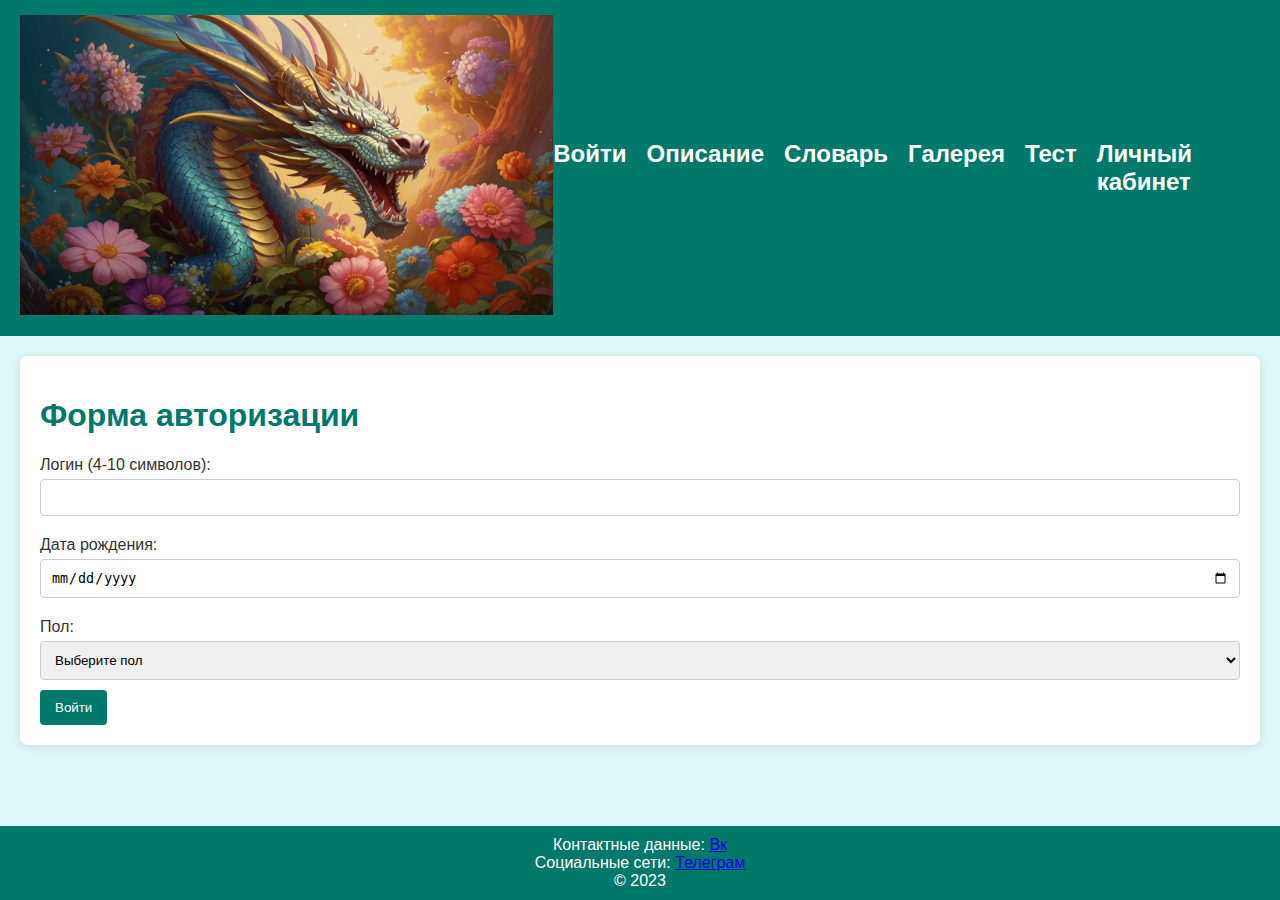
<file: index.html>
<!DOCTYPE html>
<html lang="ru">
<head>
    <meta charset="UTF-8">
    <meta name="viewport" content="width=device-width, initial-scale=1.0">
    <link rel="stylesheet" href="css/styles.css">
    <title>Авторы: Дарья Перфильева и Яна Милан</title>
</head>
<body>
    <header>
        <div class="logo"><img src="image/logo2.jpg"  height="300px"></div>
        <nav>
            <ul>
                <li><a href="index.html">Войти</a></li>
                <li><a href="description.html">Описание</a></li>
                <li><a href="dictionary.html">Словарь</a></li>
                <li><a href="gallery.html">Галерея</a></li>
                <li><a href="test.html">Тест</a></li>
                <li><a href="profile.html">Личный кабинет</a></li>
    
            </ul>
        </nav>
        <div class="auth">
            <span id="username"></span>
            <button id="logout" style="display:none;">Выйти</button>
        </div>
    </header>

    <main>
        <h1 id="auth-text">Форма авторизации</h1>
        <form id="authForm">
            <label for="login">Логин (4-10 символов):</label>
            <input type="text" id="login" name="login" required pattern="[а-яА-ЯёЁ0-9]{4,10}">
            <span class="error" id="loginError"></span>

            <label for="dob">Дата рождения:</label>
            <input type="date" id="dob" name="dob" required min="1950-01-01" max="2024-12-28">
            <span class="error" id="dobError"></span>

            <label for="gender">Пол:</label>
            <select id="gender" name="gender" required>
                <option value="">Выберите пол</option>
                <option value="male">Мужской</option>
                <option value="female">Женский</option>
            </select>
            <span class="error" id="genderError"></span>

            <button type="submit">Войти</button>
        </form>
    </main>

    <footer>
        <div>Контактные данные: <a href="https://vk.com/book_with_cupoftea">Вк</a></div>
        <div>Социальные сети: <a href="https://t.me/+izj1ub1d2wg2OWVi">Телеграм</a></div>
        <div>&copy; 2023</div>
    </footer>

    <script src="js/script.js"></script>
</body>
</html>
</file>
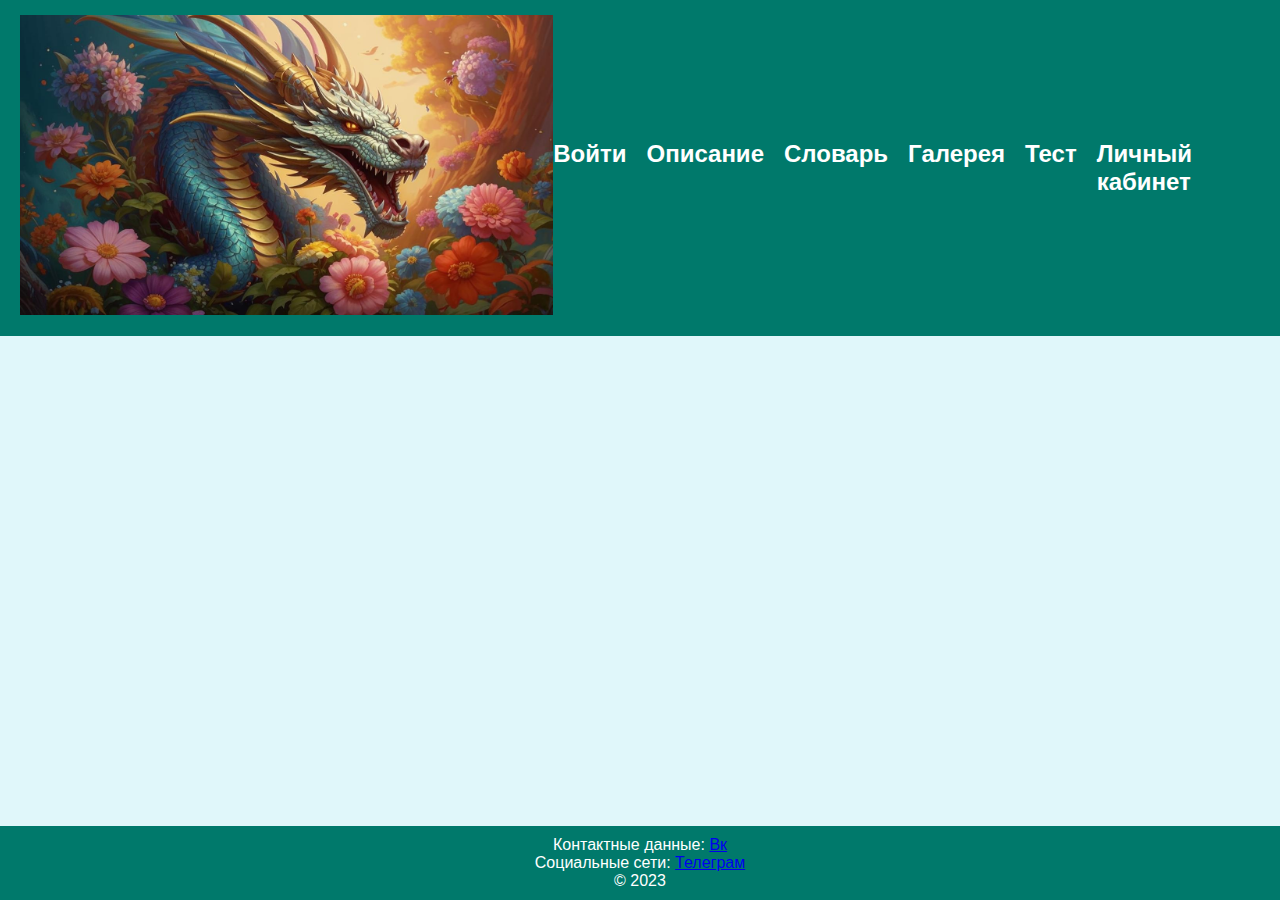
<file: description.html>
<!DOCTYPE html>
<html lang="ru">
<head>
    <meta charset="UTF-8">
    <meta name="viewport" content="width=device-width, initial-scale=1.0">
    <link rel="stylesheet" href="css/styles.css">
    <title>Описание</title>
</head>
<body>
    <header>
        <div class="logo"><img src="image/logo2.jpg"  height="300px"></div>
        <nav>
            <ul>
                <li><a href="index.html">Войти</a></li>
                <li><a href="description.html">Описание</a></li>
                <li><a href="dictionary.html">Словарь</a></li>
                <li><a href="gallery.html">Галерея</a></li>
                <li><a href="test.html">Тест</a></li>
                <li><a href="profile.html">Личный кабинет</a></li>
            </ul>
        </nav>
        <div class="auth">
            <span id="username"></span>
            <button id="logout" style="display:none;">Выйти</button>
        </div>
    </header>

    <main id="main">
        <h1>Давайте знакомиться!</h1>
        <img src="image/portret.png" width="300px"> <br>
        <p> Меня зовут Дарья, и уже несколько лет я пишу книги. <br>
            Сейчас у меня два направления фэнтези и современный любовный роман. <br>
            Каждый жанр мне близок и любим.
            Для любителей фэнтези я пишу под псевдонимом Дарья Перфильева, а современные романы – Яна Милан. <br>
            Я – многодетная мама, любитель математики и постоянный студент. <br>
            У меня множество книг в жанре романтического фэнтези, чуть меньше в жанре СЛР.<br>
            Есть одна напечатанная книга, которую можно купить на OZON.<br>
            Не представляю свою жизнь без книг и писательства.<br>
            Если вы хотите узнать обо мне и о моих книгах больше, то подписывайтесь на мои соцсети! <br>
           <a href="https://litnet.com/ru/yana-milan-u8846653">Все книги Яны Милан </a> <br>
            <a href="https://litnet.com/ru/darya-perfileva-u5852572">Все книги Дарьи Перфильевой</a> <br> 
            <a href="https://vk.com/book_with_cupoftea">Группа в контакте с полезной информацией</a><br>
            <a href="https://t.me/+izj1ub1d2wg2OWVi">Канал в телеграмме для розыгрышей и информации</a> <br>         
            <a href="https://vk.com/clips78019396">Все мои клипы Вконтакте</a>
            </p>
    </main>

    <footer>
        <div>Контактные данные: <a href="https://vk.com/book_with_cupoftea">Вк</a></div>
        <div>Социальные сети: <a href="https://t.me/+izj1ub1d2wg2OWVi">Телеграм</a></div>
        <div>&copy; 2023</div>
    </footer>
    <script src="js/code.js"></script>
</body>
</html>
</file>
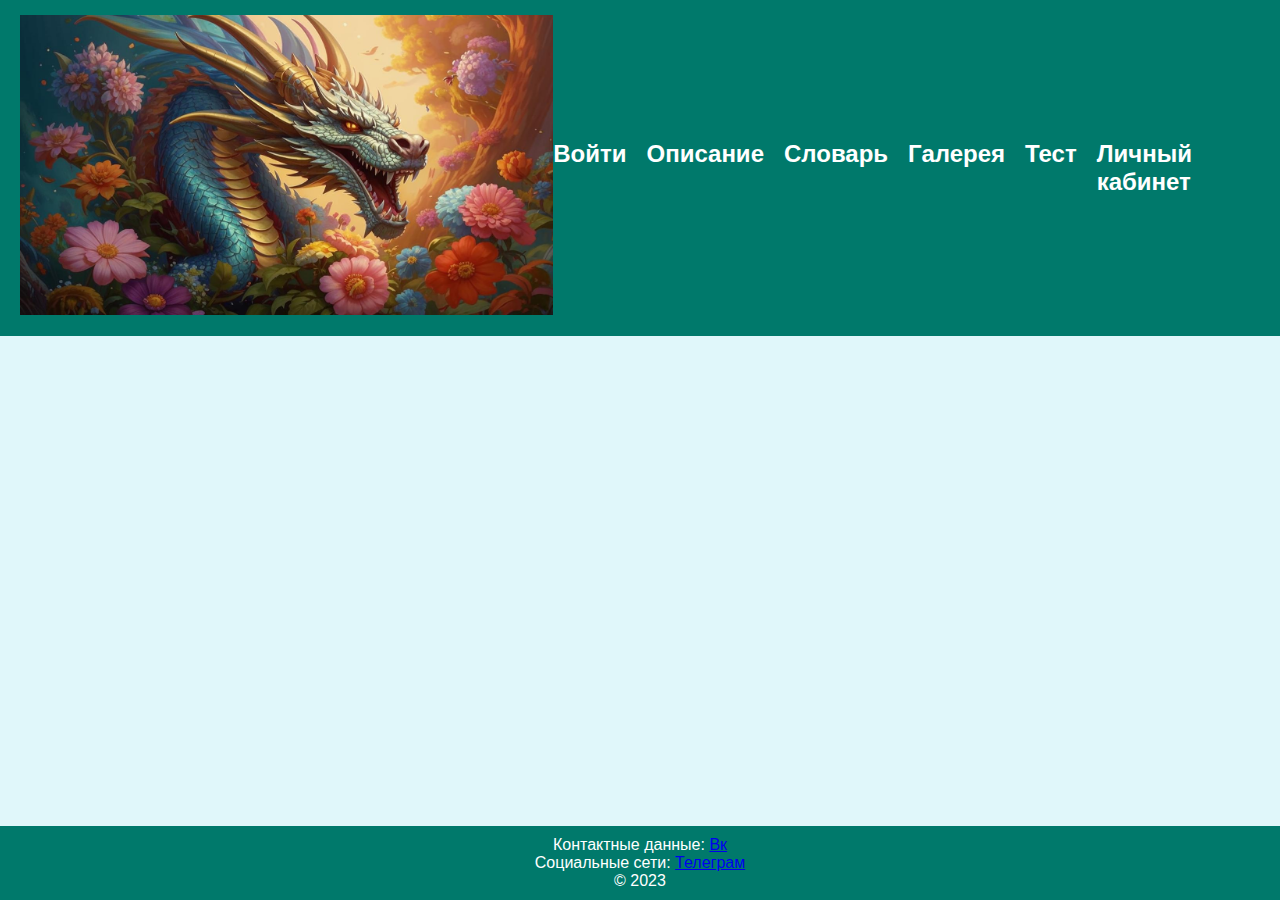
<file: dictionary.html>
<!DOCTYPE html>
<html lang="ru">
<head>
    <meta charset="UTF-8">
    <meta name="viewport" content="width=device-width, initial-scale=1.0">
    <link rel="stylesheet" href="css/styles.css">
    <title>Словарь</title>
</head>
<body>
    <header>
        <div class="logo"><img src="image/logo2.jpg"  height="300px"></div>
        <nav>
            <ul>
                <li><a href="index.html">Войти</a></li>
                <li><a href="description.html">Описание</a></li>
                <li><a href="dictionary.html">Словарь</a></li>
                <li><a href="gallery.html">Галерея</a></li>
                <li><a href="test.html">Тест</a></li>
                <li><a href="profile.html">Личный кабинет</a></li>
            </ul>
        </nav>
        <div class="auth">
            <span id="username"></span>
            <button id="logout" style="display:none;">Выйти</button>
        </div>
    </header>

    <main id="main">
        <h1>Список книг</h1>
        <input type="text" id="search" placeholder="Поиск книги...">
        <div id="descrbook"></div>
        <ul id="print">
     
        </ul> 
        <ul id="print_eh">

        </ul>
        <div id="definition"></div>
    </main>

    <footer>
        <div>Контактные данные: <a href="https://vk.com/book_with_cupoftea">Вк</a></div>
        <div>Социальные сети: <a href="https://t.me/+izj1ub1d2wg2OWVi">Телеграм</a></div>
        <div>&copy; 2023</div>
    </footer>
    <script src="js/scdef.js"></script>
</body>
</html>
</file>
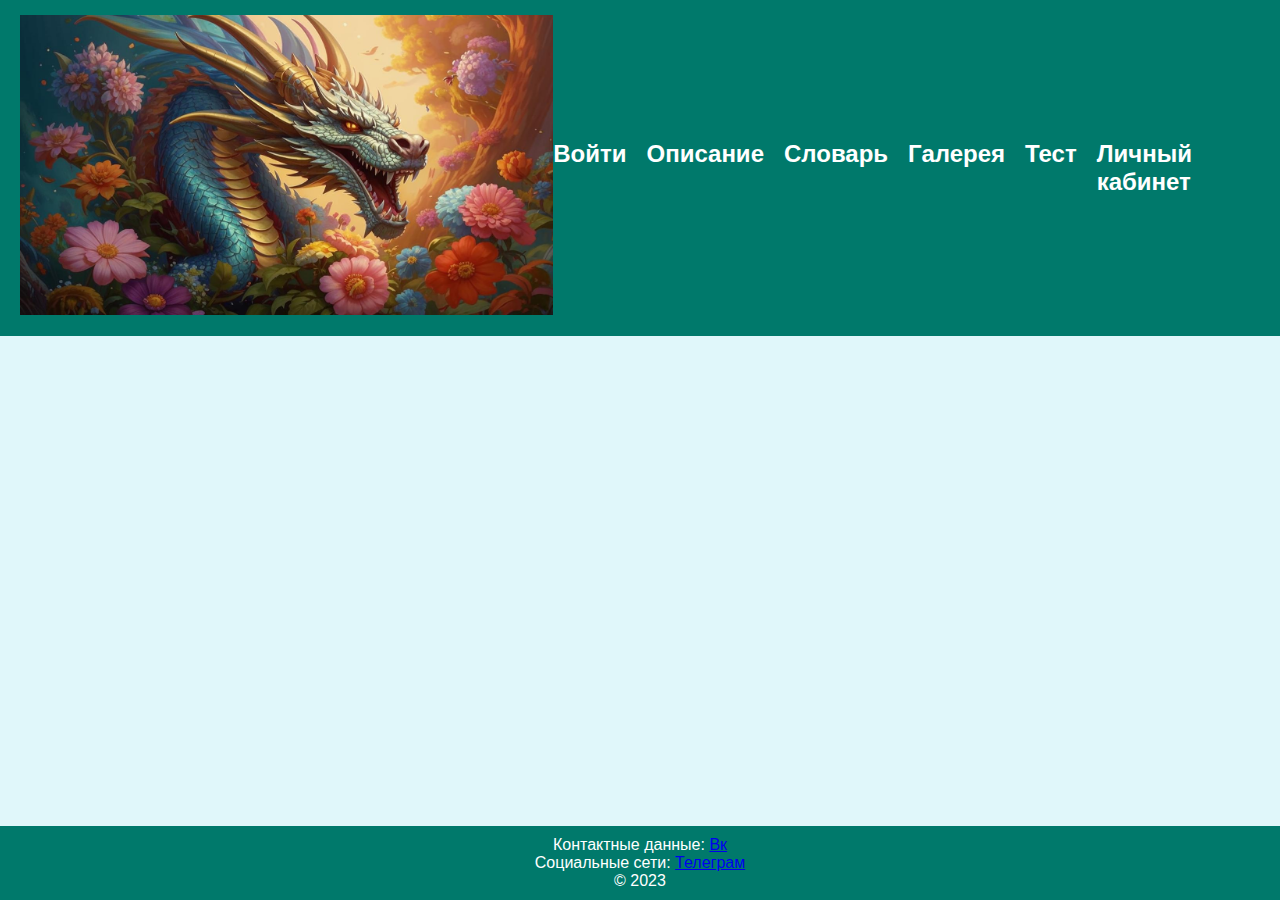
<file: gallery.html>
<!DOCTYPE html>
<html lang="ru">
<head>
    <meta charset="UTF-8">
    <meta name="viewport" content="width=device-width, initial-scale=1.0">
    <link rel="stylesheet" href="css/styles.css">
    <title>Галерея</title>
</head>
<body>
    <header>
        <div class="logo"><img src="image/logo2.jpg"  height="300px"></div>
        <nav>
            <ul>
                <li><a href="index.html">Войти</a></li>
                <li><a href="description.html">Описание</a></li>
                <li><a href="dictionary.html">Словарь</a></li>
                <li><a href="gallery.html">Галерея</a></li>
                <li><a href="test.html">Тест</a></li>
                <li><a href="profile.html">Личный кабинет</a></li>
            </ul>
        </nav>
        <div class="auth">
            <span id="username"></span>
            <button id="logout" style="display:none;">Выйти</button>
        </div>
    </header>

    <main id="main"> 
        <section class="gallery">
            <div id="dobav-img"></div>
            <div class="box-karousel">
                <div>
                    <button id="btnNaz"><</button>
                </div>
                <div class="wrapp">
                    <div class="karousel">
                        <div class="deff"><p class="num-slide">Убить мужа или жена под прикрытием</p><img class="imgslide" src="image/book1.png" alt="1"></div>
                        <div class="deff"><p class="num-slide">Жена - (не) игрушка для дракона</p><img class="imgslide" src="image/book2.png" alt="2"></div>
                        <div class="deff"><p class="num-slide">Жена по договору для мага с детьми</p><img class="imgslide" src="image/book3.png" alt="3"></div>
                        <div class="deff"><p class="num-slide">Таверна строгого режима</p><img class="imgslide" src="image/book4.png" alt="4"></div>
                        <div class="deff"><p class="num-slide">Землянка для проректора</p><img class="imgslide" src="image/book5.png" alt="5"></div>
                    </div> 
                </div>
                <div>
                    <button id="btnPver">></button>
                </div>
            </div>
        </section>
    </main>


    <footer>
        <div>Контактные данные: <a href="https://vk.com/book_with_cupoftea">Вк</a></div>
        <div>Социальные сети: <a href="https://t.me/+izj1ub1d2wg2OWVi">Телеграм</a></div>
        <div>&copy; 2023</div>
    </footer>

    <script src="js/code.js"></script>
    <script>
       let c = 1
document.getElementById("dobav-img").innerText = c + " слайд из 5"

function funR() {
    if (x < car.length - 1) {
        x += 1
        c += 1
    }
    
    document.documentElement.style.setProperty("--transfX", x * (-600) + "px");
    document.getElementById("dobav-img").innerText = c + " слайд из 5"
}

function funL() {
    if (x > 0) {
        x -= 1
        c -= 1 
    }

    document.documentElement.style.setProperty("--transfX", x * (-600) + "px");
    document.getElementById("dobav-img").innerText = c + " слайд из 5"
}


let car = document.getElementsByClassName('deff');
let x = 0;


const btnP = document.getElementById('btnPver')
btnP.addEventListener('click', funR)
const btnM = document.getElementById('btnNaz')
btnM.addEventListener('click', funL)

    </script>
</body>
</html>
</file>
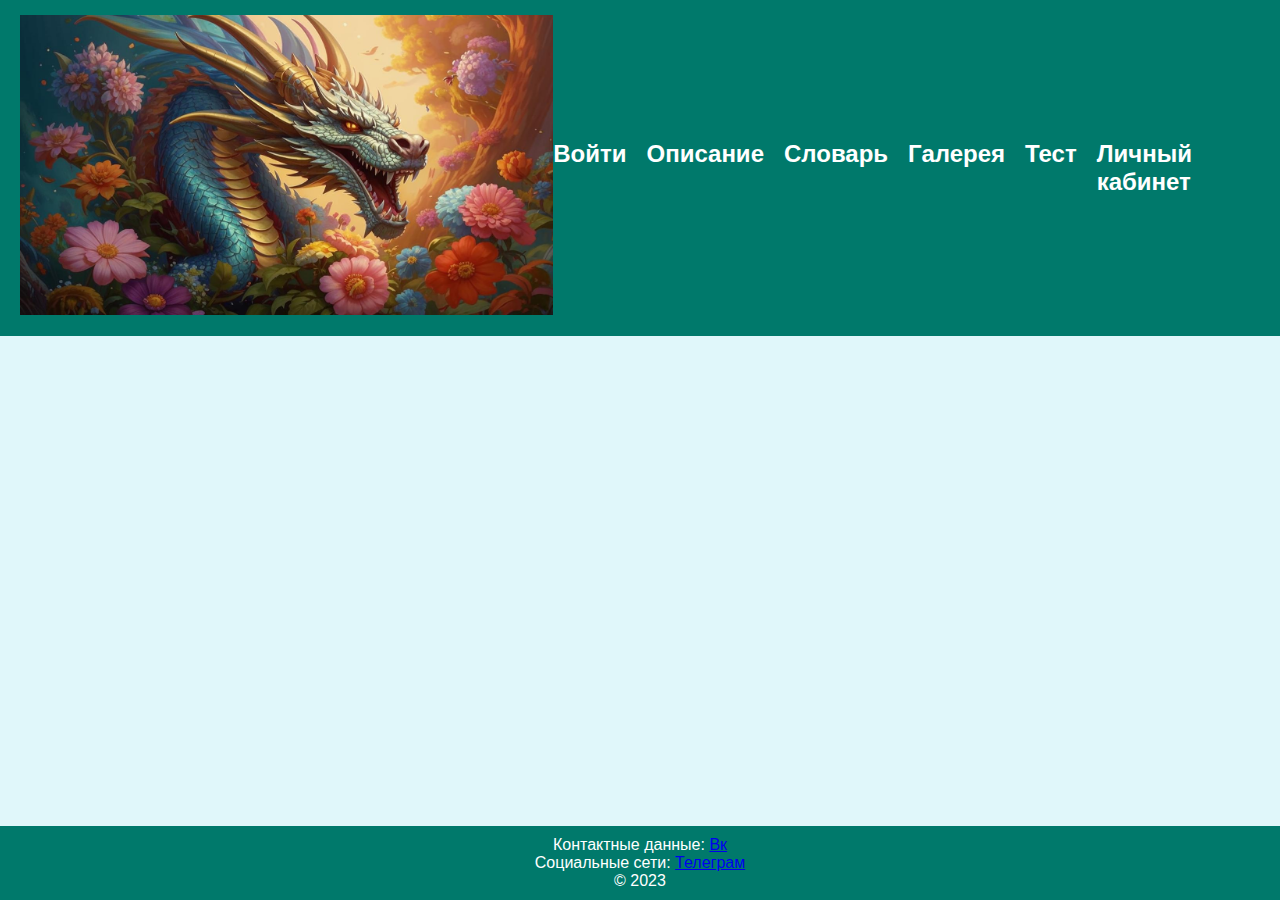
<file: profile.html>
<!DOCTYPE html>
<html lang="ru">
<head>
    <meta charset="UTF-8">
    <meta name="viewport" content="width=device-width, initial-scale=1.0">
    <link rel="stylesheet" href="css/styles.css">
    <title>Личный кабинет</title>
</head>
<body>
    <header>
        <div class="logo"><img src="image/logo2.jpg"  height="300px"></div>
        <nav>
            <ul>
                <li><a href="index.html">Войти</a></li>
                <li><a href="description.html">Описание</a></li>
                <li><a href="dictionary.html">Словарь</a></li>
                <li><a href="gallery.html">Галерея</a></li>
                <li><a href="test.html">Тест</a></li>
                <li><a href="profile.html">Личный кабинет</a></li>
            </ul>
        </nav>
        <div class="auth">
            <span id="username"></span>
            <button id="logout" style="display:none;">Выйти</button>
        </div>
    </header>

    <main id="main">
        <h1>Личный кабинет</h1>
        <p>Добро пожаловать, <span id="userNameDisplay"></span>!</p>
        <p>Ваш последний результат теста: <span id="lastScoreDisplay">0</span> баллов.</p>
    </main>

    <footer>
        <div>Контактные данные: <a href="https://vk.com/book_with_cupoftea">Вк</a></div>
        <div>Социальные сети: <a href="https://t.me/+izj1ub1d2wg2OWVi">Телеграм</a></div>
        <div>&copy; 2023</div>
    </footer>

    <script src="js/code.js"></script>
    <script>
        // Здесь можно добавить логику для отображения имени пользователя и последнего результата теста
        document.getElementById('userNameDisplay').innerText = localStorage.getItem('username') || 'Гость'
        document.getElementById('lastScoreDisplay').innerText = localStorage.getItem('lastScore') || '0';

        // Обработчик для кнопки выхода
        document.getElementById('logout').addEventListener('click', function() {
            localStorage.removeItem('username');
            localStorage.removeItem('lastScore');
            document.getElementById('username').innerText = '';
            document.getElementById('logout').style.display = 'none';
            window.location.href = 'index.html'; // Перенаправление на страницу авторизации
        });
    </script>
</body>
</html>
</file>
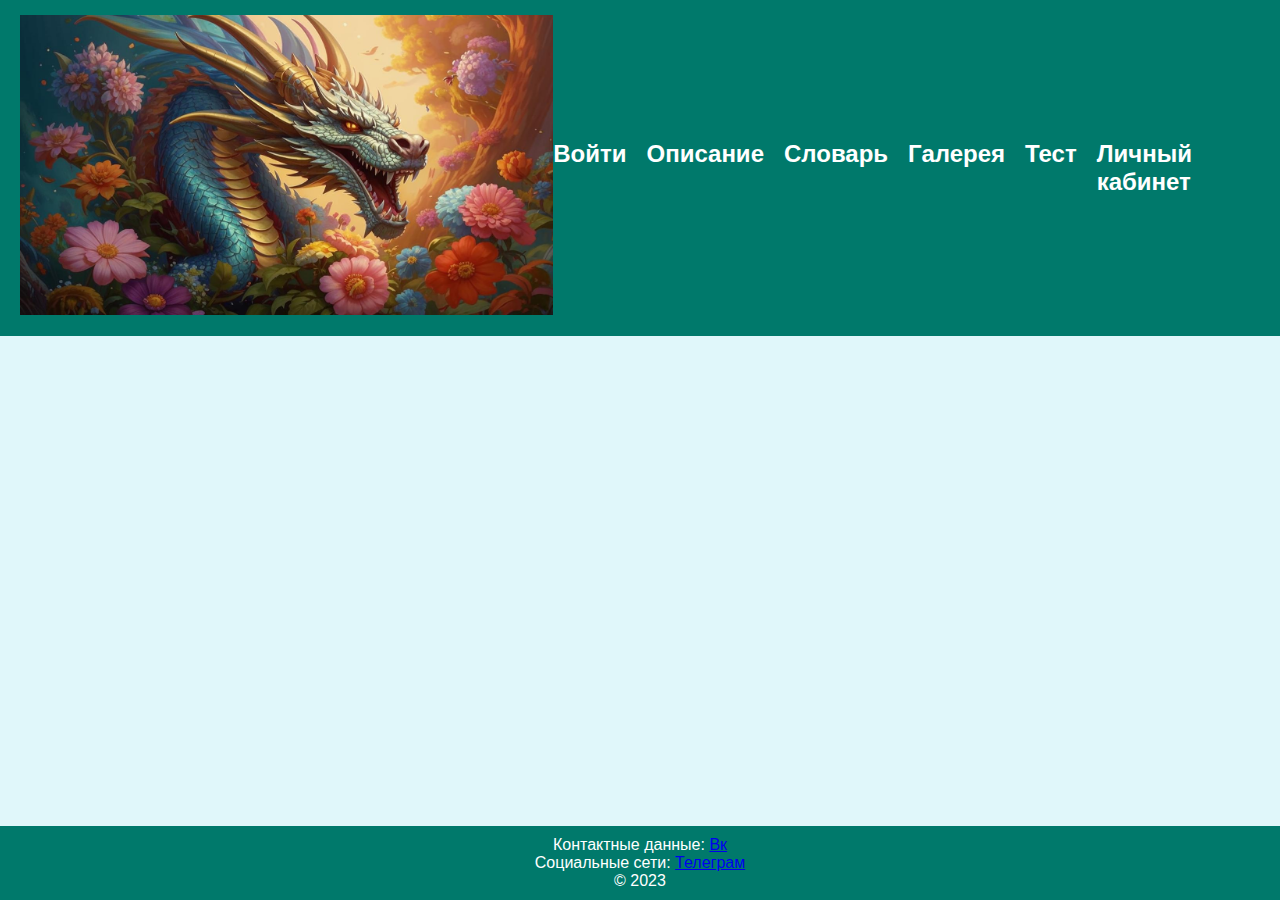
<file: test.html>
<!DOCTYPE html>
<html lang="ru">
<head>
    <meta charset="UTF-8">
    <meta name="viewport" content="width=device-width, initial-scale=1.0">
    <link rel="stylesheet" href="css/styles.css">
    <title>Тест</title>
</head>
<body>
    <header>
        <div class="logo"><img src="image/logo2.jpg"  height="300px"></div>
        <nav>
            <ul>
                <li><a href="index.html">Войти</a></li>
                <li><a href="description.html">Описание</a></li>
                <li><a href="dictionary.html">Словарь</a></li>
                <li><a href="gallery.html">Галерея</a></li>
                <li><a href="test.html">Тест</a></li>
                    <li><a href="profile.html">Личный кабинет</a></li>
                </ul>
            </nav>
            <div class="auth">
                <span id="username"></span>
                <button id="logout" style="display:none;">Выйти</button>
            </div>
        </header>
    
        <main id="main">
            <h1>Тест на знание произведения</h1>
            <form name="formOne" novalidate>
                <div>
                    <p>Как зовут главного мужского героя цикла книг Академии проклятий </p>
                </div>
                <div>
                    <input type="text" id="quest1" pattern="Риан Тьер" required> 
                </div>
                <div id="tq1"></div>
                <div>
                    <p>Как зовут главную героиню цикла книг Академия проклятий</p>
                </div>
                <div>
                    <input type="text" id="quest2" pattern="Дэя Риате" required>
                </div>
                <div id="tq2"></div>
                <div>
                    <p>Как называлась самая известная контора частного сыска в Ардаме</p>
                </div>
                <div>
                    <input type="radio"  name="quest3" value="0">Юрао
                    <input type="radio"  name="quest3" value="1">ДеЮре
                    <input type="radio"  name="quest3" value="0">Сыскное агенство
                    <input type="radio"  name="quest3" value="0">Агенство ссыска
                </div>
                <div id="tq3"></div>
                <div>
                    <p>Как зовут директора Школы смерти</p>
                </div>
                <div>
                    <input type="radio"  name="quest4" value="1">Дариан Элохар
                    <input type="radio"  name="quest4" value="0">Юрао Найтес
                    <input type="radio"  name="quest4" value="0">Андриан Тьер
                    <input type="radio"  name="quest4" value="0">Риан Тьер
                </div>
                <div id="tq4"></div>
                <div>
                    <p>Как называется учебное заведение в котором учиться главная героиня</p>
                </div>
                <div>
                    <input type="radio"  name="quest5" value="0">Школа Смерти
                    <input type="radio"  name="quest5" value="0">Магическая Академия
                    <input type="radio"  name="quest5" value="1">Академия Проклятий
                    <input type="radio"  name="quest5" value="0">Магическая Академия Проклятий
                </div>
                <div id="tq5"></div>
                <div>
                    <p>Что искала главная героиня в первой книге</p>
                </div>
                <div>
                    <input type="radio"  name="quest6" value="1">Кольцо
                    <input type="radio"  name="quest6" value="0">Зеркало
                    <input type="radio"  name="quest6" value="0">Мужа
                    <input type="radio"  name="quest6" value="0">Друга
                </div>
                <div id="tq5"></div>
            </form>
            <div><button id='result' type='submit'>Отправить</button></div>
            <div id="finalScore"></div>
            <button id="retry" style="display:none;">Пройти тест заново</button>
        </main>
    
        <footer>
            <div>Контактные данные: <a href="https://vk.com/book_with_cupoftea">Вк</a></div>
        <div>Социальные сети: <a href="https://t.me/+izj1ub1d2wg2OWVi">Телеграм</a></div>
        <div>&copy; 2023</div>
        </footer>
    
        <script src="js/code.js"></script>
        <script>
            const btnResult = document.getElementById('result');
            btnResult.addEventListener('click', result);
            function result() {
                resultSum();
                document.getElementById('finalScore').innerText = 'Ваш результат: ' + String(sum);
                localStorage.setItem('lastScore', sum)
            if (Number(document.formOne.elements.quest1.validity.valid) == 0) {
                document.getElementById('tq1').innerText = 'Верный ответ: Риан Тьер'
            } else {
                document.getElementById('tq1').innerText = 'Верно'
            }
            if (Number(document.formOne.elements.quest2.validity.valid) == 0) {
                document.getElementById('tq2').innerText = 'Верный ответ: Дэя Риате'
            } else {
                document.getElementById('tq2').innerText = 'Верно'
            }
            if (Number(document.formOne.elements.quest3.value) == 0) {
                document.getElementById('tq3').innerText = 'Верный ответ: ДеЮре'
            } else {
                document.getElementById('tq3').innerText = 'Верно'
            }
            if (Number(document.formOne.elements.quest4.value) == 0) {
                document.getElementById('tq4').innerText = 'Верный ответ: Дариан Эллохар'
            } else {
                document.getElementById('tq4').innerText = 'Верно'
            }
            if (Number(document.formOne.elements.quest5.value)== 0) {
                document.getElementById('tq5').innerText = 'Верный ответ: Академия Проклятий'
            } else {
                document.getElementById('tq5').innerText = 'Верно'
            }
            if (Number(document.formOne.elements.quest6.value) == 0) {
                document.getElementById('tq6').innerText = 'Верный ответ: Кольцо'
            } else {
                document.getElementById('tq6').innerText = 'Верно'
            }
        }



            function resultSum() {
                sum = Number(document.formOne.elements.quest1.validity.valid) +
                      Number(document.formOne.elements.quest2.validity.valid) + 
                      Number(document.formOne.elements.quest3.value) +
                      Number(document.formOne.elements.quest4.value) +
                      Number(document.formOne.elements.quest5.value) +
                      Number(document.formOne.elements.quest6.value);
   
    
}
    </script>
</body>
</html>
</file>
<file: css/styles.css>
/* Общие стили */
body {
    font-family: 'Arial', sans-serif;
    margin: 0;
    padding: 0;
    background-color: #e0f7fa; /* Светло-голубой фон */
    color: #333;
    display: flex;
    flex-direction: column;
}
.gallery {
    margin-left: 20%;
    margin-bottom: 10%;
}
header {
    background-color: #00796b; /* Темно-синий цвет */
    color: white;
    padding: 15px 20px;
    display: flex;
    justify-content: space-between;
    align-items: center;
    font-size: x-large;
}

header .logo {
    font-size: 24px;
    font-weight: bold;
}

nav ul {
    list-style: none;
    padding: 0;
    margin: 0;
    display: flex;
}

nav ul li {
    margin-right: 20px;
}

nav ul li a {
    color: white;
    text-decoration: none;
    font-weight: bold;
    transition: color 0.3s;
}

nav ul li a:hover {
    color: #b2dfdb; /* Светло-голубой при наведении */
}

.auth {
    display: flex;
    align-items: center;
}

.auth span {
    margin-right: 10px;
}

main {
    padding: 20px;
    background-color: white;
    border-radius: 8px;
    box-shadow: 0 2px 10px rgba(0, 0, 0, 0.1);
    margin: 20px;
    margin-bottom: 10%;
}

h1 {
    color: #00796b; /* Темно-синий цвет заголовка */
}

label {
    display: block;
    margin: 10px 0 5px;
}

input[type="text"],
input[type="date"],
select {
    width: 100%;
    padding: 10px;
    border: 1px solid #ccc;
    border-radius: 4px;
    box-sizing: border-box;
    margin-bottom: 10px;
}

input[type="text"]:focus,
input[type="date"]:focus,
select:focus {
    border-color: #00796b; /* Темно-синий цвет при фокусе */
    outline: none;
}

button {
    background-color: #00796b; /* Темно-синий цвет кнопки */
    color: white;
    padding: 10px 15px;
    border: none;
    border-radius: 4px;
    cursor: pointer;
    transition: background-color 0.3s;
}

button:hover {
    background-color: #004d40; /* Темнее при наведении */
}

.error {
    color: red;
    font-size: 0.9em;
}

footer {
    background-color: #00796b; /* Темно-синий цвет подвала */
    color: white;
    text-align: center;
    position:fixed;
    padding: 10px 0;
    bottom: 0;
    width: 100%;
    margin-top: 10%;
}

/* Стили для галереи */
.slider {
    display: flex;
    align-items: center;
    justify-content: center;
    margin: 20px 0;
}

.slider img {
    max-width: 100%;
    border-radius: 8px;
    box-shadow: 0 2px 10px rgba(0, 0, 0, 0.1);
}

#slideInfo {
    margin-top: 10px;
    font-size: 0.9em;
    color: #666;
}

/* Стили для теста */
.question {
    margin-bottom: 20px;
}

.result {
    margin-top: 5px;
    font-weight: bold;
}
:root {
    --transfX: 0px;
}

.imgslide {
    display: flex;
    height: 600px; 
    border-radius: 20px; 
}

.wrapp {
    width: 450px;
    display: flex;
    overflow: hidden;
}

.karousel {
    transition: 1s;
    display: flex;
    transform: translateX(var(--transfX));
}

.deff {
    overflow: hidden;
    width: 600px;
}

.box-karousel {
    display: flex;
    gap: 20px;
    margin-top: 80px;
}

.wrapp:hover~.buttons {
    opacity: 0.5;
}

#btnNaz {
    margin-top: 140px;
    width: 50px;
    height: 50px;
    font-weight: bolder;
    background-color: #00796b;
    font-size: 20px;
    border: 3px solid black;
    border-radius: 10px;
}

#btnPver {
    margin-top: 140px;
    width: 50px;
    height: 50px;
    font-weight: bolder;
    background-color: #00796b;
    font-size: 20px;
    border: 3px solid black;
    border-radius: 10px;
}

.poisk {
    display: flex;
    margin-left: 90px;
    gap: 10px;
}

#vvod {
    width: 200px;
    height: 25px;
    background-color: white;
    border: 2px solid black;
    border-radius: 10px;
    margin-top: 20px;
}

#vyvod {
    width: 200px;
    height: 25px;
    background-color: white;
    border: 2px solid black;
    border-radius: 10px; 
    margin-top: 20px;
}

#knopka-poisk {
    width: 90px;
    height: 90px;
    background-color: yellow;
    border-radius: 10px;
    font-weight: 600;
    margin-top: 15px;
}

.num-slide {
    margin-left: 107px;
}
#finalScore {
    font-size: larger;
    font-weight: bolder;
}
</file>
